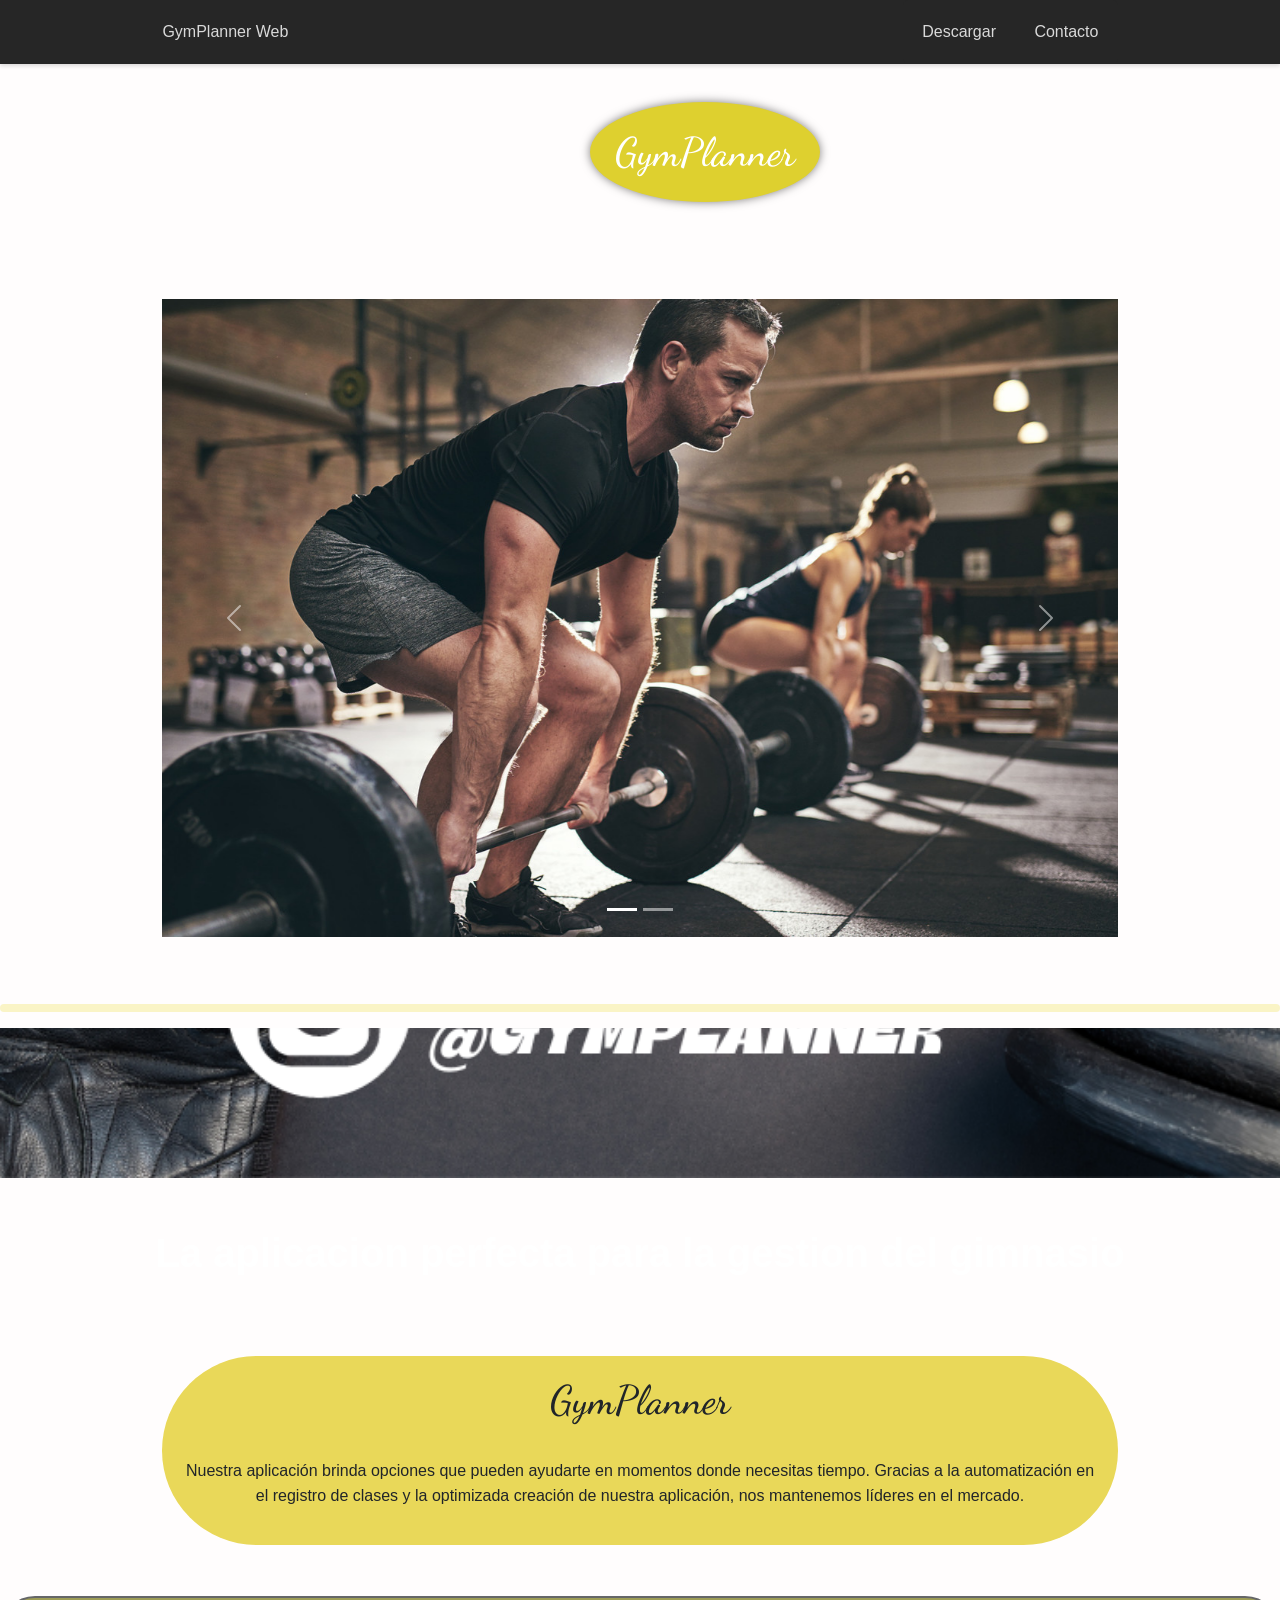
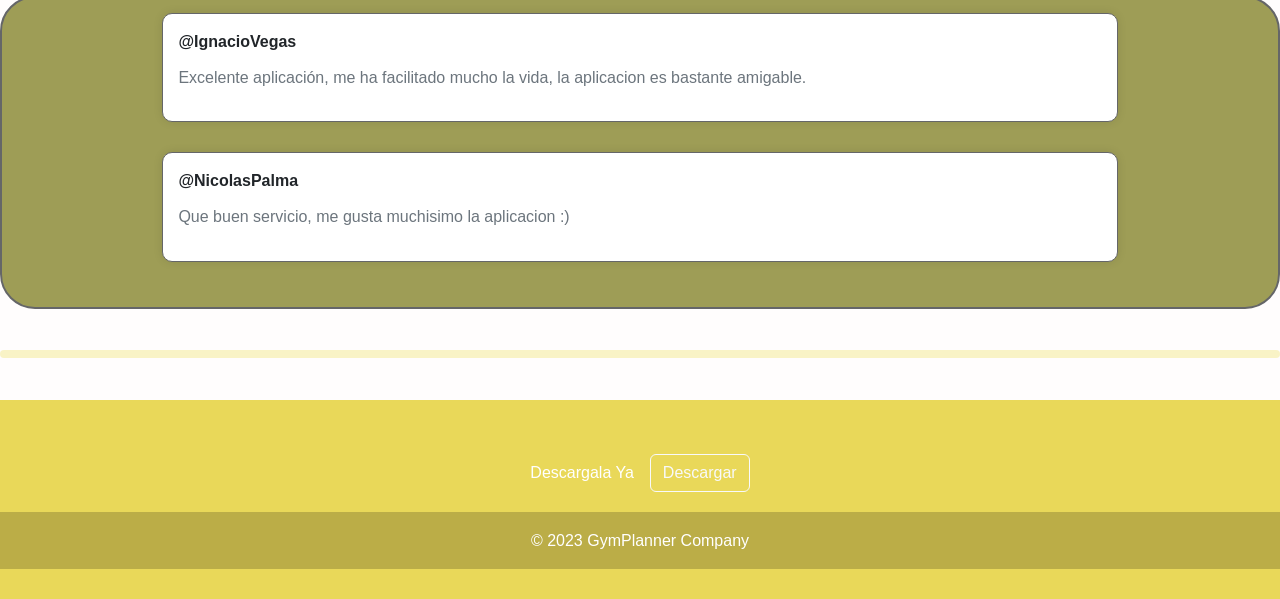
<file: GPlanner WEB/index.html>
<!DOCTYPE html>
<html lang="en">

<head>
	<meta charset="UTF-8" />
	<meta name="viewport" content="width=device-width, initial-scale=1.0" />
	<meta http-equiv="X-UA-Compatible" content="ie=edge" />
	<link href="https://cdn.jsdelivr.net/npm/bootstrap@5.3.2/dist/css/bootstrap.min.css" rel="stylesheet"
		integrity="sha384-T3c6CoIi6uLrA9TneNEoa7RxnatzjcDSCmG1MXxSR1GAsXEV/Dwwykc2MPK8M2HN" crossorigin="anonymous">
	<link rel="stylesheet" href="styles.css" />
	<link rel="preconnect" href="https://fonts.googleapis.com">
<link rel="preconnect" href="https://fonts.gstatic.com" crossorigin>
<link href="https://fonts.googleapis.com/css2?family=Dancing+Script:wght@600&family=Kalnia:wght@200&display=swap" rel="stylesheet">
	<link rel="icon" href="images/icono11.png">
	<title>GPlanner Web - Descárgala YA!</title>
</head>

<body>
	<header id="navbar">
		<nav class="navbar-container container">
			<a href="/" class="home-link">
				GymPlanner Web
			</a>
			<button type="button" class="navbar-toggle" aria-label="Open navigation menu">
				<span class="icon-bar"></span>
				<span class="icon-bar"></span>
				<span class="icon-bar"></span>
			</button>
			<div class="navbar-menu">
				<ul class="navbar-links">
					<li class="navbar-item">
						<a href="/descarga.html" class="navbar-link">Descargar</a>
					</li>
					<li class="navbar-item">
						<a href="/contacto.html" class="navbar-link">Contacto</a>
					</li>
				</ul>
			</div>
		</nav>
	</header>
	<br><br><br><br>

	<div class="container">
		<div class="row">
		<center>
			<div class="col-md-2">
				<!-- Texto al lado derecho de la imagen -->
		
				<div class="oval-circle">
					<h1 class="text-center">
						GymPlanner
					</h1>
				</div>
		</center>
			</div>

			<br>
			<br>
			<br>

			<div id="carouselExampleIndicators" class="carousel slide">
				<div class="carousel-indicators">
				  <button type="button" data-bs-target="#carouselExampleIndicators" data-bs-slide-to="0" class="active" aria-current="true" aria-label="Slide 1"></button>
				  <button type="button" data-bs-target="#carouselExampleIndicators" data-bs-slide-to="1" aria-label="Slide 2"></button>
				</div>
				<div class="carousel-inner">
				  <div class="carousel-item active">
					<img src="images/123.jpg" class="d-block w-100" alt="...">
				  </div>
				  <div class="carousel-item">
					<img src="images/GymIMG1.webp" class="d-block w-100" alt="...">
				</div>
				<button class="carousel-control-prev" type="button" data-bs-target="#carouselExampleIndicators" data-bs-slide="prev">
				  <span class="carousel-control-prev-icon" aria-hidden="true"></span>
				  <span class="visually-hidden">Previous</span>
				</button>
				<button class="carousel-control-next" type="button" data-bs-target="#carouselExampleIndicators" data-bs-slide="next">
				  <span class="carousel-control-next-icon" aria-hidden="true"></span>
				  <span class="visually-hidden">Next</span>
				</button>
			  </div>

		</div>
	</div>
<br><br>




	<hr class="rounded">


	<div class="text-center semi-circle-container">
		<img src="images/gym.png" alt="Semi Circle" class="semi-circle-img">
	</div>



<br><br>
	<h1 class="text-center" style="font-weight: bolder; font-family: 'Franklin Gothic Medium', 'Arial Narrow', Arial, sans-serif;">La aplicacion perfecta para la gestion del gimnasio</h1>
<br><br>
<div class="container">
	<div class="custom-card">
		<h1 class="cardm">GymPlanner</h1>
		<br>
		<p>Nuestra aplicación brinda opciones que pueden ayudarte en momentos donde necesitas tiempo.
			Gracias a la automatización en el registro de clases y la optimizada creación de nuestra aplicación, nos mantenemos líderes en el mercado.</p>
	</div>
</div>
<br><br>


<section class="comments-section">
	<div class="container">
		<div class="comment-container">
			<p class="comment-author">@IgnacioVegas</p>
			<p class="comment-text">Excelente aplicación, me ha facilitado mucho la vida, la aplicacion es bastante amigable.</p>
		</div>

		<div class="comment-container">
			<p class="comment-author">@NicolasPalma</p>
			<p class="comment-text">Que buen servicio, me gusta muchisimo la aplicacion :) </p>
		</div>

		<!-- Puedes agregar más comentarios aquí -->
	</div>
</section>
<br>

<hr class="rounded">
<br>
<!-- Footer -->
    <section class="footer-content">
        <!-- Grid container -->
        <div class="container p-4 pb-0">
            <!-- Section: CTA -->
            <section class="cta-section">
                <p class="d-flex justify-content-center align-items-center">
                    <span class="me-3">Descargala Ya</span>
                    <button data-mdb-ripple-init type="button" class="btn btn-outline-light btn-rounded">
                        Descargar
                    </button>
                </p>
            </section>
            <!-- Section: CTA -->
        </div>
        <!-- Grid container -->

        <!-- Copyright -->
        <div class="text-center p-3" style="background-color: rgba(0, 0, 0, 0.2);">
            © 2023 GymPlanner Company
            <!-- Agrega tu propio enlace o información del copyright aquí -->
        </div>
        <!-- Copyright -->
    </section>
    <!-- Footer -->
	


	
	

	<script src="index.js"></script>
	<script src="https://cdn.jsdelivr.net/npm/bootstrap@5.3.2/dist/js/bootstrap.bundle.min.js"
		integrity="sha384-C6RzsynM9kWDrMNeT87bh95OGNyZPhcTNXj1NW7RuBCsyN/o0jlpcV8Qyq46cDfL"
		crossorigin="anonymous"></script>

</body>
</html>
</file>
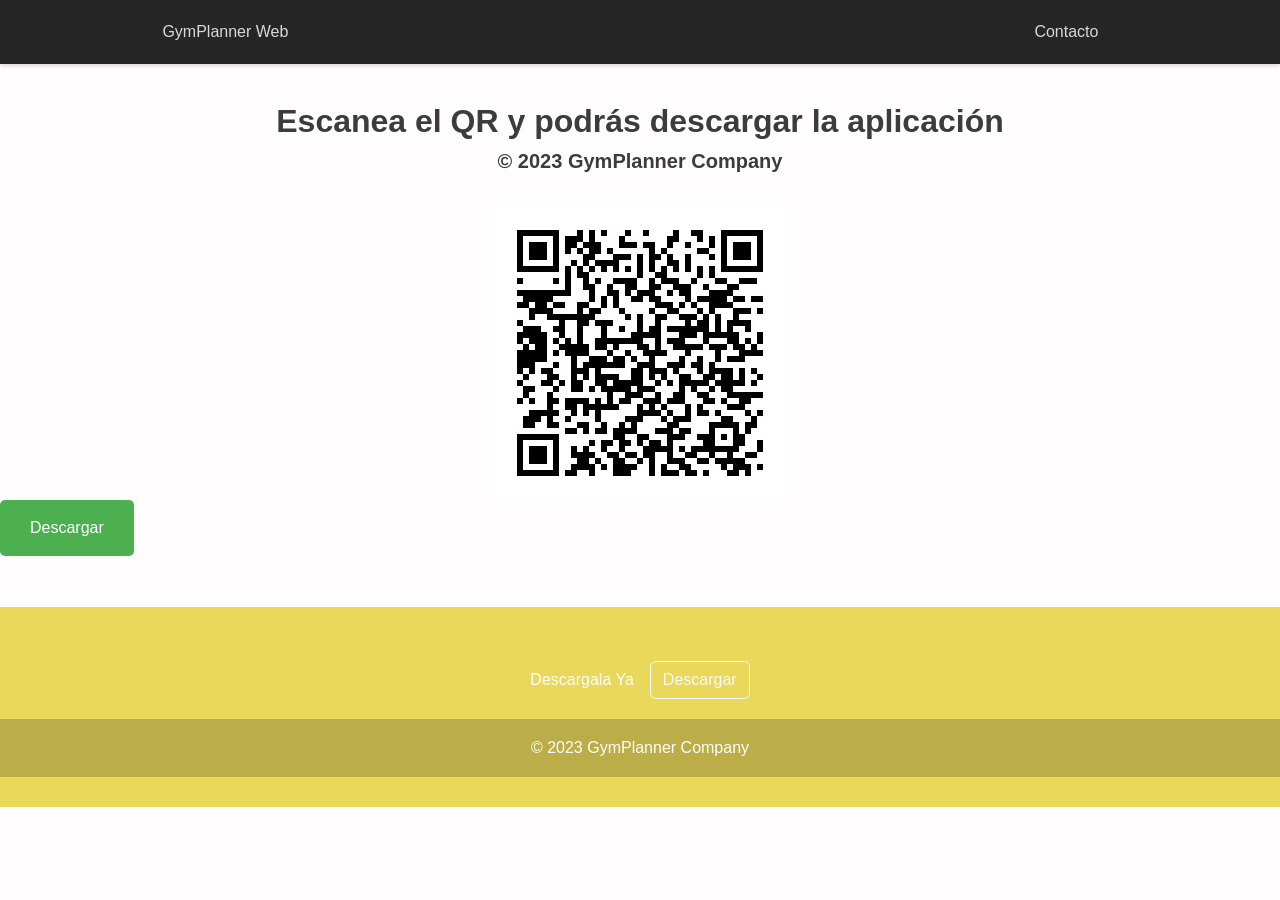
<file: GPlanner WEB/descarga.html>
<!DOCTYPE html>
<html lang="en">

<head>
	<meta charset="UTF-8" />
	<meta name="viewport" content="width=device-width, initial-scale=1.0" />
	<meta http-equiv="X-UA-Compatible" content="ie=edge" />
	<link href="https://cdn.jsdelivr.net/npm/bootstrap@5.3.2/dist/css/bootstrap.min.css" rel="stylesheet"
		integrity="sha384-T3c6CoIi6uLrA9TneNEoa7RxnatzjcDSCmG1MXxSR1GAsXEV/Dwwykc2MPK8M2HN" crossorigin="anonymous">
	<link rel="stylesheet" href="styles.css" />
	<link rel="icon" href="images/icone-medicale-symbole-png-vert.png">
	<title>Descarga - GymPlanner App</title>
</head>

<body>
	<header id="navbar">
		<nav class="navbar-container container">
			<a href="/" class="home-link">
				GymPlanner Web
			</a>
			<button type="button" class="navbar-toggle" aria-label="Open navigation menu">
				<span class="icon-bar"></span>
				<span class="icon-bar"></span>
				<span class="icon-bar"></span>
			</button>
			<div class="navbar-menu">
				<ul class="navbar-links">
					<li class="navbar-item">
						<a href="/contacto.html" class="navbar-link">Contacto</a>
					</li>
				</ul>
			</div>
		</nav>
	</header>
	<br><br><br><br>
	<section>
		<!-- descarga -->

		<h2 class="tx11" class="text-center text-white" style="font-weight:bolder">Escanea el QR y podrás descargar la aplicación</h2>
				<h5 class="tx11" class="text-center text-white" style="font-weight: bold;">© 2023 GymPlanner Company</h5>
				<br>
		



				<div id="imagen-desktop" class="hidden" style="position: relative; width: 100% ;">
					<img src="images/qrr.jpg" alt="Imagen para Desktop" class="" style="display: block;margin: auto">
				</div>

				<a href="apk/app-release (2).apk" download="app-release (2).apk" class="boton btn-success">Descargar</a>
			
		
	</section>
	<br>
	<br>
	

	<!-- Footer -->
    <section class="footer-content">
        <!-- Grid container -->
        <div class="container p-4 pb-0">
            <!-- Section: CTA -->
            <section class="cta-section">
                <p class="d-flex justify-content-center align-items-center">
                    <span class="me-3">Descargala Ya</span>
                    <button data-mdb-ripple-init type="button" class="btn btn-outline-light btn-rounded">
                        Descargar
                    </button>
                </p>
            </section>
            <!-- Section: CTA -->
        </div>
        <!-- Grid container -->

        <!-- Copyright -->
        <div class="text-center p-3" style="background-color: rgba(0, 0, 0, 0.2);">
            © 2023 GymPlanner Company
            <!-- Agrega tu propio enlace o información del copyright aquí -->
        </div>
        <!-- Copyright -->
    </section>
    <!-- Footer -->

	<script src="index.js"></script>
	<script src="detectardispositivo.js"></script>
	<script src="https://cdn.jsdelivr.net/npm/bootstrap@5.3.2/dist/js/bootstrap.bundle.min.js"
		integrity="sha384-C6RzsynM9kWDrMNeT87bh95OGNyZPhcTNXj1NW7RuBCsyN/o0jlpcV8Qyq46cDfL"
		crossorigin="anonymous"></script>

</body>

</html>
</file>
<file: GPlanner WEB/styles.css>
:root {
	--navbar-bg-color: hsl(0, 0%, 15%);
	--navbar-text-color: hsl(0, 0%, 85%);
	--navbar-text-color-focus: white;
	--navbar-bg-contrast: hsl(0, 0%, 25%);
}

* {
	box-sizing: border-box;
	margin: 0;
	padding: 0;
}


.col-md-2{
	color: rgb(18, 18, 18);
}


.oval-circle {
  width: 230px;
  margin-left: 30px;
  height: 100px;
  background-color: #ded02f;
  border-radius: 50%;
  display: flex;
  align-items: center;
  justify-content: center;
  font-family: 'Dancing Script', cursive;
  margin-bottom: 20px; /* Espaciado inferior */
  box-shadow: 0px 0px 10px 0px rgba(0, 0, 0, 0.5); /* Sombra para un efecto más atractivo */
}

.oval-circle img {
  text-align: center;
  width: 80px; /* Tamaño del icono */
  height: 80px; /* Tamaño del icono */
  border-radius: 50%;
  object-fit: cover; /* Ajusta la imagen dentro del círculo */
}

.oval-circle h1 {
  margin: 0; /* Elimina el margen del texto dentro del círculo */
  color: #ffffff; /* Color del texto */
}

.text-center{
	color: #ffffff;
}





body {
	height: 100vh;
	font-family: Arial, Helvetica, sans-serif;
	line-height: 1.6;
	background-color: rgb(255, 253, 253);
}

.tx11 {
    color: #3c3c3c;
    text-align: center;
}


.container {
	max-width: 1000px;
	padding: 0 1.4rem;
	margin: 0 auto;
}

#navbar {
	--navbar-height: 64px;
	position: fixed;
	height: var(--navbar-height);
	background-color: var(--navbar-bg-color);
	left: 0;
	right: 0;
	box-shadow: 0 2px 4px rgba(0, 0, 0, 0.15);
}

.navbar-container {
	display: flex;
	justify-content: space-between;
	height: 100%;
	align-items: center;
}

.navbar-item {
	margin: 0.4em;
	width: 100%;
}




.home-link,
.navbar-link {
	color: var(--navbar-text-color);
	transition: color 0.3s ease-in-out;
	text-decoration: none;
	display: flex;
	font-weight: 400;
	align-items: center;
	transition: background-color 0.3s ease-in-out, color 0.3s ease-in-out;
}

.home-link:focus,
.home-link:hover {
	color: var(--navbar-text-color-focus);
}

.row{
	color: #ded02f;

}

.navbar-link {
	justify-content: center;
	width: 100%;
	padding: 0.4em 0.8em;
	border-radius: 5px;
}

.navbar-link:focus,
.navbar-link:hover {
	color: var(--navbar-text-color-focus);
	background-color: var(--navbar-bg-contrast);
}



.navbar-brand {
	background-color: var(--navbar-text-color-focus);
	border-radius: 50%;
	width: 30px;
	height: 30px;
	margin-right: 0.5em;
}

.navbar-toggle {
	cursor: pointer;
	border: none;
	background-color: transparent;
	width: 40px;
	height: 40px;
	display: flex;
	align-items: center;
	justify-content: center;
	flex-direction: column;
}

.icon-bar {
	display: block;
	width: 25px;
	height: 4px;
	margin: 2px;
	transition: background-color 0.3s ease-in-out, transform 0.3s ease-in-out,
		opacity 0.3s ease-in-out;
	background-color: var(--navbar-text-color);
}

.navbar-toggle:focus .icon-bar,
.navbar-toggle:hover .icon-bar {
	background-color: var(--navbar-text-color-focus);
}

#navbar.opened .navbar-toggle .icon-bar:first-child,
#navbar.opened .navbar-toggle .icon-bar:last-child {
	position: absolute;
	margin: 0;
	width: 30px;
}

#navbar.opened .navbar-toggle .icon-bar:first-child {
	transform: rotate(45deg);
}

#navbar.opened .navbar-toggle .icon-bar:nth-child(2) {
	opacity: 0;
}

#navbar.opened .navbar-toggle .icon-bar:last-child {
	transform: rotate(-45deg);
}

.navbar-menu {
	position: fixed;
	top: var(--navbar-height);
	bottom: 0;
	transition: opacity 0.3s ease-in-out, visibility 0.3s ease-in-out;
	opacity: 0;
	visibility: hidden;
	left: 0;
	right: 0;
}

#navbar.opened .navbar-menu {
	background-color: rgba(0, 0, 0, 0.4);
	opacity: 1;
	visibility: visible;
}

.navbar-links {
	list-style-type: none;
	max-height: 0;
	overflow: hidden;
	position: absolute;
	background-color: var(--navbar-bg-color);
	display: flex;
	flex-direction: column;
	align-items: center;
	left: 0;
	right: 0;
	margin: 1.4rem;
	border-radius: 5px;
	box-shadow: 0 0 20px rgba(0, 0, 0, 0.3);
}

#navbar.opened .navbar-links {
	padding: 1em;
	max-height: none;
}

@media screen and (min-width: 700px) {
	.navbar-toggle {
		display: none;
	}

	#navbar .navbar-menu,
	#navbar.opened .navbar-menu {
		visibility: visible;
		opacity: 1;
		position: static;
		display: block;
		height: 100%;
	}

	#navbar .navbar-links,
	#navbar.opened .navbar-links {
		margin: 0;
		padding: 0;
		box-shadow: none;
		position: static;
		flex-direction: row;
		list-style-type: none;
		max-height: max-content;
		width: 100%;
		height: 100%;
	}

	#navbar .navbar-link:last-child {
		margin-right: 0;
	}
}

/* Estilo para ocultar elementos */
.hidden {
	display: none;
}

hr.rounded {
	border-top: 8px solid #bbb;
	border-radius: 5px;
	border-color: rgb(233, 217, 39);
}


.custom-card {
	background-color: #e9d859; /* Amarillo */
	border-radius: 999px; /* Bordes redondeados */
	padding: 20px;
	margin-top: 20px; /* Ajusta el margen superior según tus necesidades */
}

.custom-card h1 {
	text-align: center;
}

.custom-card p {
	text-align: center;
}

.cardm{
	font-family: 'Dancing Script', cursive;
}


.footer-content {
	background-color: #e9d859; /* Color de fondo del footer */
	color: white; /* Color del texto del footer */
	padding: 30px 0; /* Ajuste del espaciado interno */
}

.cta-section {
	margin-bottom: 20px; /* Ajuste del margen inferior de la sección CTA */
}

.semi-circle-container {
	position: relative;
	width: 100%;
	height: 150px; /* Ajusta la altura según tus necesidades */
	overflow: hidden;
}

.semi-circle-img {
	width: 100%;
	height: auto;
	border-radius: 50% 50% 0 0;
	position: absolute;
	bottom: 0;
	left: 0;

}

.comments-section {
	background-color: #9e9d56;
	padding: 15px 0;
	border: 2px solid #656668;
	border-radius: 35px;
}

.comment-container {
	margin-bottom: 30px;
	padding: 15px;
	border: 1px solid #656668;
	border-radius: 10px;
	background-color: #fff;
	box-shadow: 0 0 10px rgba(0, 0, 0, 0.1);
}

.comment-author {
	font-weight: bold;
	margin-bottom: 10px;
}

.comment-text {
	color: #6c757d;
}


.boton {
    text-align: center;
    text-decoration: none;
}

.btn-success {
    display: inline-block;
    padding: 15px 30px;
    font-size: 16px;
    color: #fff;
    background-color: #4CAF50;
    border: none;
    border-radius: 5px;
    cursor: pointer;
    transition: background-color 0.3s;
    text-decoration: none; /* Elimina el subrayado del enlace */
}

.btn-success:hover {
    background-color: #45a049;
}
</file>
